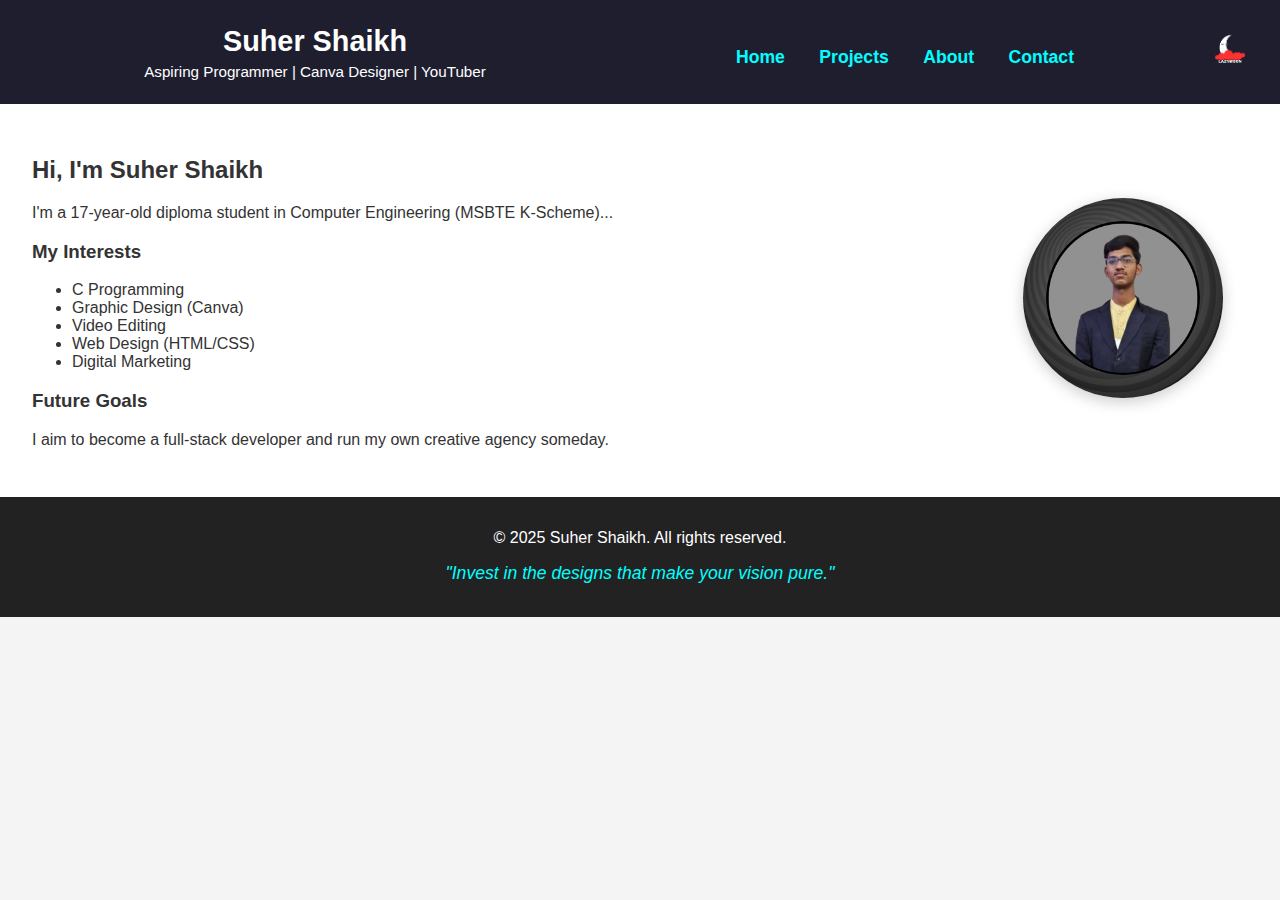
<file: about.html>
<!DOCTYPE html>
<html lang="en">
<head>
    <meta charset="UTF-8">
    <title>About Me - Suher Shaikh</title>
    <link rel="stylesheet" href="style.css">
</head>
<body>
<header class="main-header">
    <div class="header-left">
        <h1>Suher Shaikh</h1>
        <p>Aspiring Programmer | Canva Designer | YouTuber</p>
    </div>

    <nav class="header-nav">
        <a href="index.html">Home</a>
        <a href="projects.html">Projects</a>
        <a href="about.html">About</a>
        <a href="contact.html">Contact</a>
    </nav>

    <div class="header-logo">
        <img src="images/logo.png" alt="Logo">
    </div>
</header>


    <section class="about-container">
    <div class="about-text">
        <h2>Hi, I'm Suher Shaikh</h2>
        <p>I'm a 17-year-old diploma student in Computer Engineering (MSBTE K-Scheme)...</p>

        <h3>My Interests</h3>
        <ul>
            <li>C Programming</li>
            <li>Graphic Design (Canva)</li>
            <li>Video Editing</li>
            <li>Web Design (HTML/CSS)</li>
            <li>Digital Marketing</li>
        </ul>

        <h3>Future Goals</h3>
        <p>I aim to become a full-stack developer and run my own creative agency someday.</p>
    </div>

    <div class="about-image">
        <img src="images/profile.png" alt="Suher's Profile">
    </div>
</section>

    <footer>
        <p>© 2025 Suher Shaikh. All rights reserved.</p>
        <p class="tagline">"Invest in the designs that make your vision pure."</p>

    </footer>
</body>
</html>
</file>
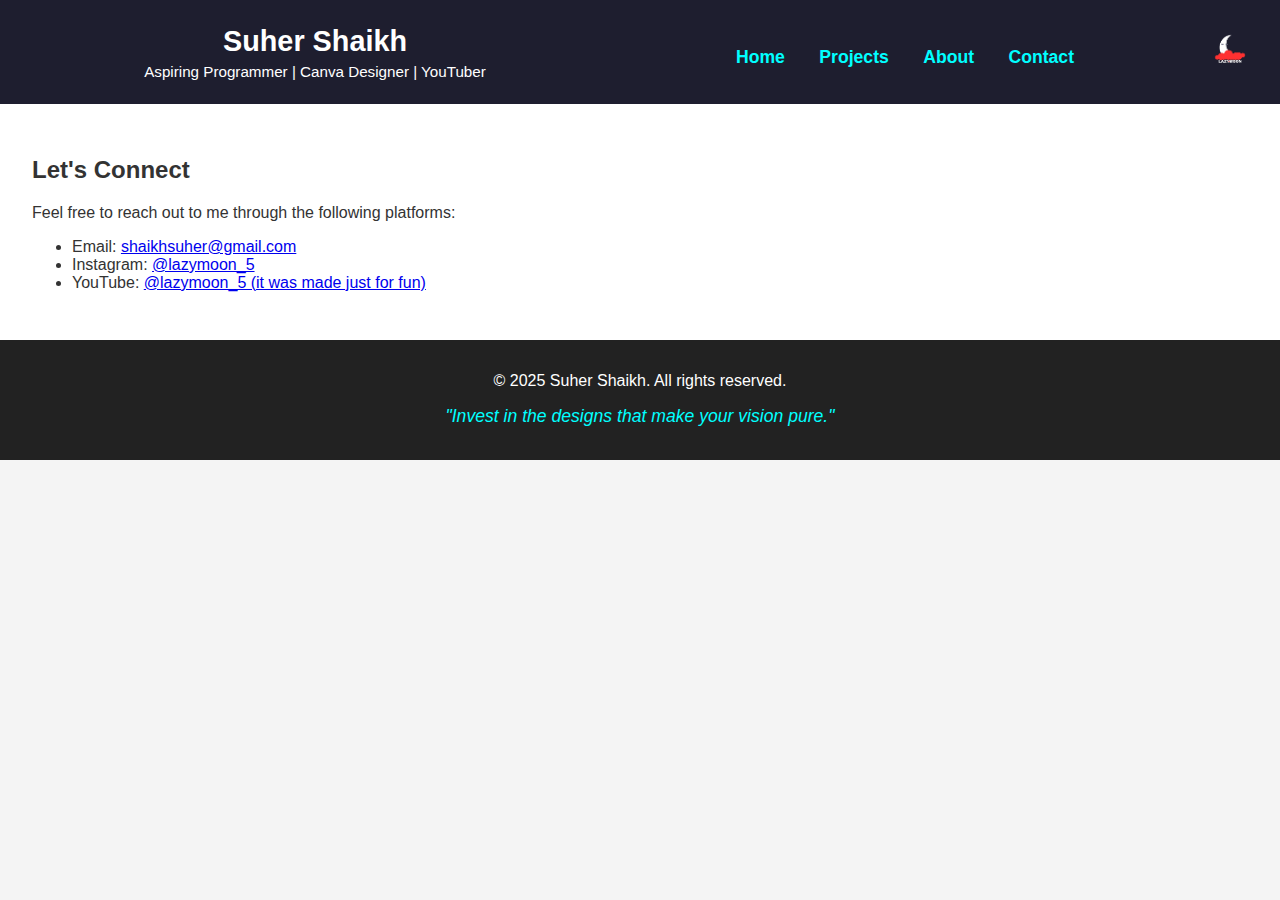
<file: contact.html>
<!DOCTYPE html>
<html lang="en">
<head>
    <meta charset="UTF-8">
    <title>Contact - Suher Shaikh</title>
    <link rel="stylesheet" href="style.css">
</head>
<body>
<header class="main-header">
    <div class="header-left">
        <h1>Suher Shaikh</h1>
        <p>Aspiring Programmer | Canva Designer | YouTuber</p>
    </div>

    <nav class="header-nav">
        <a href="index.html">Home</a>
        <a href="projects.html">Projects</a>
        <a href="about.html">About</a>
        <a href="contact.html">Contact</a>
    </nav>

    <div class="header-logo">
        <img src="images/logo.png" alt="Logo">
    </div>
</header>


    <section>
        <h2>Let's Connect</h2>
        <p>Feel free to reach out to me through the following platforms:</p>

        <ul>
            <li>Email: <a href="mailto:shaikhsuher@gmail.com">shaikhsuher@gmail.com</a></li>
            <li>Instagram: <a href="https://instagram.com/lazymoon_5" target="_blank">@lazymoon_5</a></li>
            <li>YouTube: <a href="https://youtube.com/@lazymoon_5" target="_blank">@lazymoon_5 (it was made just for fun)</a></li>
        </ul>
    </section>

    <footer>
        <p>© 2025 Suher Shaikh. All rights reserved.</p>
        <p class="tagline">"Invest in the designs that make your vision pure."</p>

    </footer>
</body>
</html>
</file>
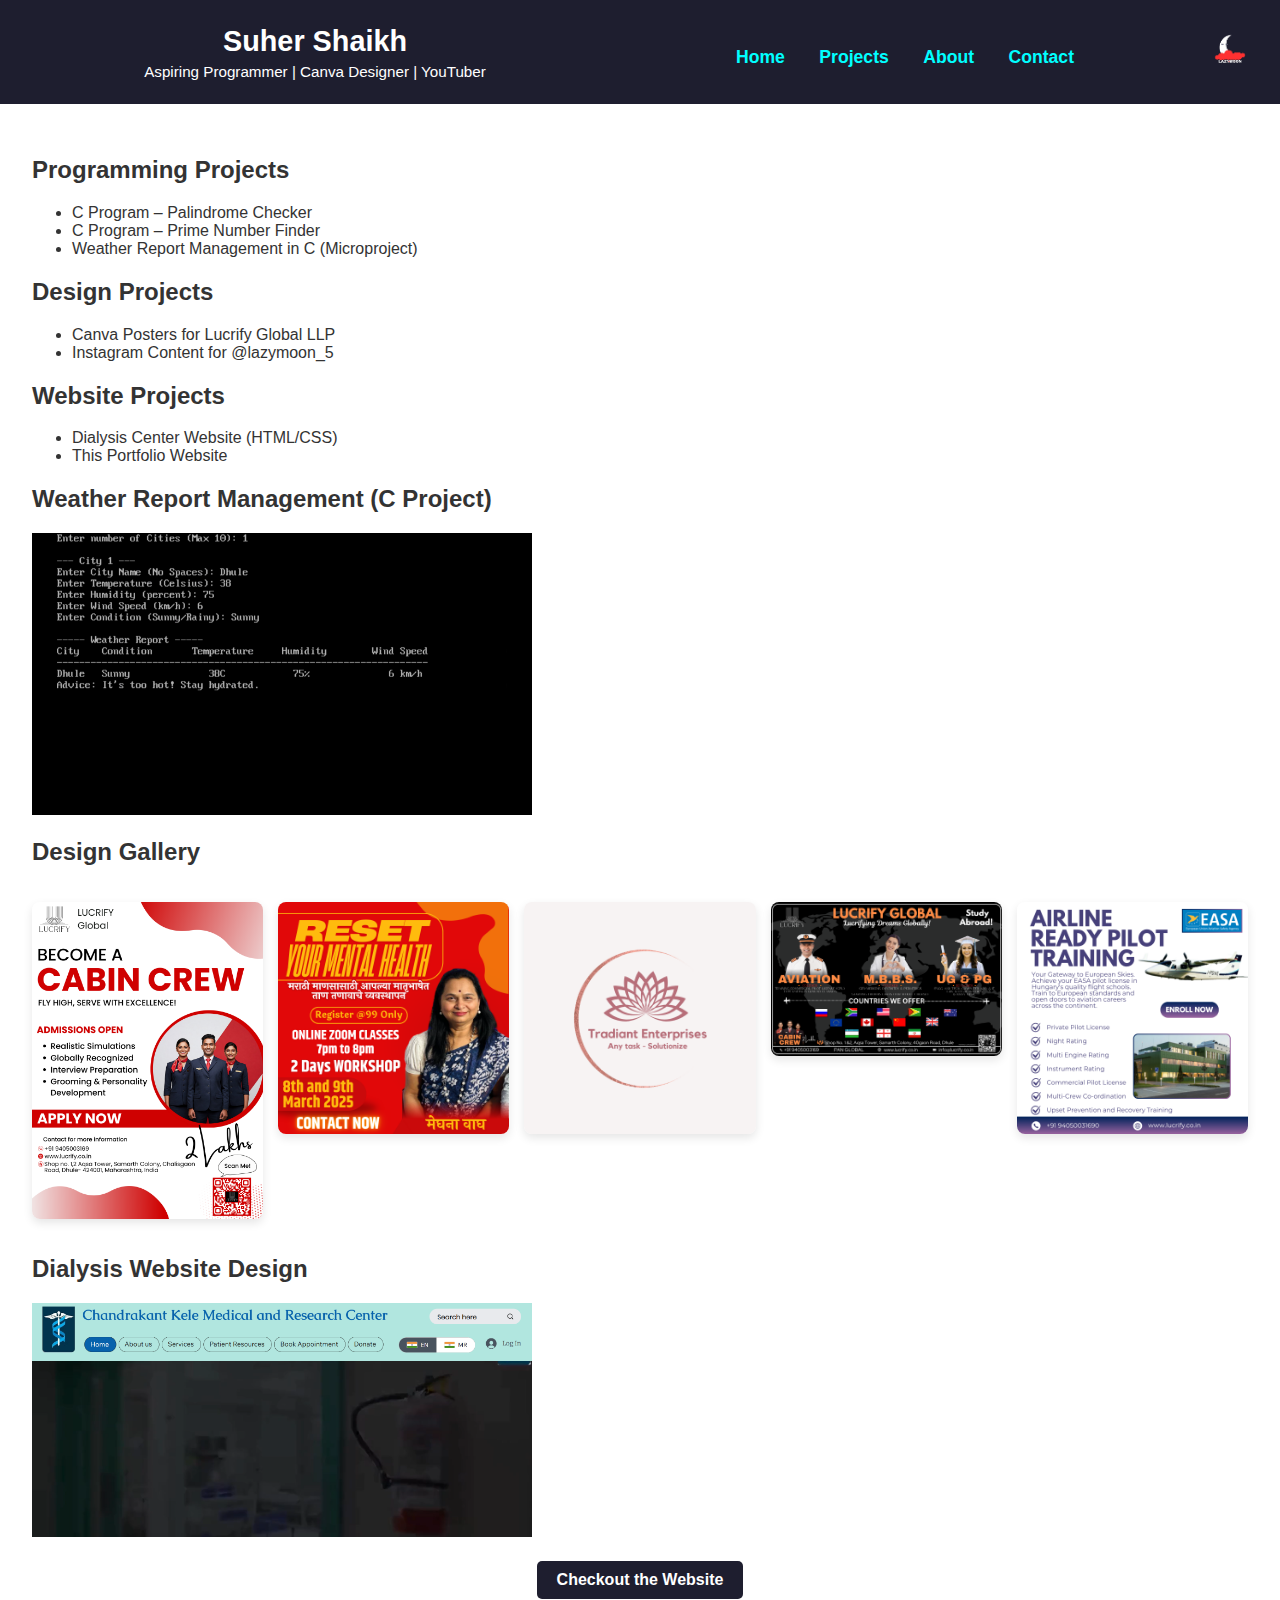
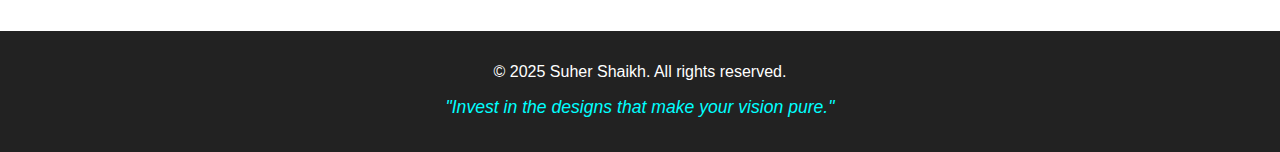
<file: projects.html>
<!DOCTYPE html>
<html lang="en">
<head>
    <meta charset="UTF-8">
    <title>My Projects - Suher Shaikh</title>
    <link rel="stylesheet" href="style.css">
</head>
<body>
<header class="main-header">
    <div class="header-left">
        <h1>Suher Shaikh</h1>
        <p>Aspiring Programmer | Canva Designer | YouTuber</p>
    </div>

    <nav class="header-nav">
        <a href="index.html">Home</a>
        <a href="projects.html">Projects</a>
        <a href="about.html">About</a>
        <a href="contact.html">Contact</a>
    </nav>

    <div class="header-logo">
        <img src="images/logo.png" alt="Logo">
    </div>
</header>



    <section>
        <h2>Programming Projects</h2>
        <ul>
            <li>C Program – Palindrome Checker</li>
            <li>C Program – Prime Number Finder</li>
            <li>Weather Report Management in C (Microproject)</li>
        </ul>

        <h2>Design Projects</h2>
        <ul>
            <li>Canva Posters for Lucrify Global LLP</li>
            <li>Instagram Content for @lazymoon_5</li>
        </ul>

        <h2>Website Projects</h2>
        <ul>
            <li>Dialysis Center Website (HTML/CSS)</li>
            <li>This Portfolio Website</li>
        </ul>
        <h2>Weather Report Management (C Project)</h2>
<img src="images/weather-project.jpg" alt="Weather Project" style="width: 100%; max-width: 500px;">

<h2>Design Gallery</h2>
<div class="gallery">
    <img src="images/canva1.png" alt="Design 1">
    <img src="images/canva2.png" alt="Design 2">
    <img src="images/canva3.png" alt="Design 3">
    <img src="images/canva4.png" alt="Design 4">
    <img src="images/canva5.png" alt="Design 5">
</div>

<h2>Dialysis Website Design</h2>
<img src="images/website-design.png" alt="Website Project" style="width: 100%; max-width: 500px;">
<div class="gallery-button">
    <a href="https://ckmrf.com" target="_blank">Checkout the Website</a>
</div>

    </section>

    <footer>
        <p>© 2025 Suher Shaikh. All rights reserved.</p>
        <p class="tagline">"Invest in the designs that make your vision pure."</p>

    </footer>
</body>
</html>
</file>
<file: style.css>
body {
    font-family: Arial, sans-serif;
    margin: 0;
    padding: 0;
    background-color: #f4f4f4;
    color: #333;
}

header {
    background-color: #1e1e2f;
    color: white;
    text-align: center;
    padding: 2rem 0;
}

nav a {
    margin: 0 15px;
    color: #00ffff;
    text-decoration: none;
    font-weight: bold;
}

section {
    padding: 2rem;
    background: white;
}

footer {
    background-color: #222;
    color: white;
    text-align: center;
    padding: 1rem;
    position: relative;
    bottom: 0;
}
.gallery {
    display: grid;
    grid-template-columns: repeat(auto-fit, minmax(200px, 1fr));
    gap: 15px;
    padding: 1rem 0;
}

.gallery img {
    width: 100%;
    border-radius: 8px;
    box-shadow: 0 4px 10px rgba(0,0,0,0.1);
    transition: transform 0.2s ease;
}

.gallery img:hover {
    transform: scale(1.05);
}
.gallery-button {
    text-align: center;
    margin-top: 20px;
}

.gallery-button a {
    display: inline-block;
    padding: 10px 20px;
    background-color: #1e1e2f;
    color: white;
    text-decoration: none;
    border-radius: 5px;
    font-weight: bold;
    transition: background-color 0.3s ease;
}

.gallery-button a:hover {
    background-color: #00bcd4;
}
.hero {
    display: flex;
    justify-content: space-between;
    align-items: center;
    padding: 2rem;
    background: linear-gradient(to right, #1e1e2f, #29293d);
    color: white;
    flex-wrap: wrap;
}

.hero-text {
    flex: 1;
    padding-right: 20px;
}

.hero-text h2 {
    font-size: 2rem;
    margin-bottom: 10px;
}

.hero-text p {
    font-size: 1.1rem;
    margin-bottom: 20px;
}

.hero-btn {
    background-color: #00bcd4;
    color: white;
    padding: 10px 20px;
    text-decoration: none;
    border-radius: 5px;
    font-weight: bold;
    transition: background 0.3s ease;
}

.hero-btn:hover {
    background-color: #008c9e;
}

.hero-img {
    flex: 1;
    text-align: center;
}

.hero-img img {
    width: 90%;
    max-width: 400px;
}
.hero-img img {
    width: 100%;
    max-width: 300px;
    height: auto;
}
.hero-img img {
    width: 100%;
    max-width: 300px;
    border-radius: 10px;
    box-shadow: 0 5px 15px rgba(0,0,0,0.3);
}
nav {
    margin-top: 10px;
}

nav a {
    position: relative;
    margin: 0 15px;
    color: #00ffff;
    text-decoration: none;
    font-weight: bold;
    font-size: 1.1rem;
    transition: color 0.3s ease;
}

nav a::after {
    content: '';
    position: absolute;
    width: 0%;
    height: 2px;
    left: 0;
    bottom: -5px;
    background-color: #00ffff;
    transition: width 0.3s ease;
}

nav a:hover {
    color: #ffffff;
}

nav a:hover::after {
    width: 100%;
}
.about-container {
    display: flex;
    flex-wrap: wrap;
    align-items: center;
    justify-content: space-between;
    gap: 20px;
    padding: 2rem;
}

.about-text {
    flex: 1;
    min-width: 250px;
}

.about-image {
    flex: 0 0 250px;
    text-align: center;
}

.about-image img {
    width: 200px;
    height: auto;
    border-radius: 50%;
    box-shadow: 0 4px 15px rgba(0, 0, 0, 0.2);
}
.main-header {
    display: flex;
    align-items: center;
    justify-content: space-between;
    background-color: #1e1e2f;
    padding: 20px;
    flex-wrap: wrap;
    color: white;
}

.header-left {
    flex: 1;
    min-width: 200px;
}

.header-left h1 {
    margin: 0;
    font-size: 1.8rem;
}

.header-left p {
    margin: 5px 0 0;
    font-size: 0.95rem;
}

.header-nav {
    flex: 1;
    text-align: center;
    min-width: 250px;
}

.header-nav a {
    margin: 0 15px;
    color: #00ffff;
    text-decoration: none;
    font-weight: bold;
    position: relative;
    transition: color 0.3s ease;
}

.header-nav a::after {
    content: '';
    position: absolute;
    width: 0%;
    height: 2px;
    left: 0;
    bottom: -5px;
    background-color: #00ffff;
    transition: width 0.3s ease;
}

.header-nav a:hover {
    color: #ffffff;
}

.header-nav a:hover::after {
    width: 100%;
}

.header-logo {
    flex: 0 0 auto;
    text-align: right;
}

.header-logo img {
    width: 60px;
    height: auto;
}
.tagline {
    font-style: italic;
    font-size: 1.1rem;
    color: #00ffff;
    text-align: center;
    margin-top: 15px;
}
/* Resume Button Section */
#resume {
  text-align: center;
  margin: 40px 0;
}

.resume-button {
  padding: 12px 20px;
  font-size: 16px;
  background-color: #007bff;
  color: white;
  border: none;
  border-radius: 6px;
  cursor: pointer;
  text-decoration: none;
  transition: background-color 0.3s;
}

.resume-button:hover {
  background-color: #0056b3;
}

/* Gallery Section */
#gallery {
  padding: 40px 20px;
  background-color: #f9f9f9;
}

#gallery h2 {
  text-align: center;
  font-size: 28px;
  margin-bottom: 30px;
}

.gallery-container {
  display: grid;
  grid-template-columns: repeat(auto-fit, minmax(250px, 1fr));
  gap: 20px;
  max-width: 1100px;
  margin: auto;
}

.gallery-item {
  background-color: white;
  padding: 10px;
  border-radius: 10px;
  box-shadow: 0 0 10px #ccc;
  transition: transform 0.2s ease;
}

.gallery-item:hover {
  transform: scale(1.02);
}

.gallery-item img {
  width: 100%;
  border-radius: 8px;
}

.gallery-item p {
  text-align: center;
  margin-top: 10px;
  font-size: 15px;
  color: #333;
}
</file>
